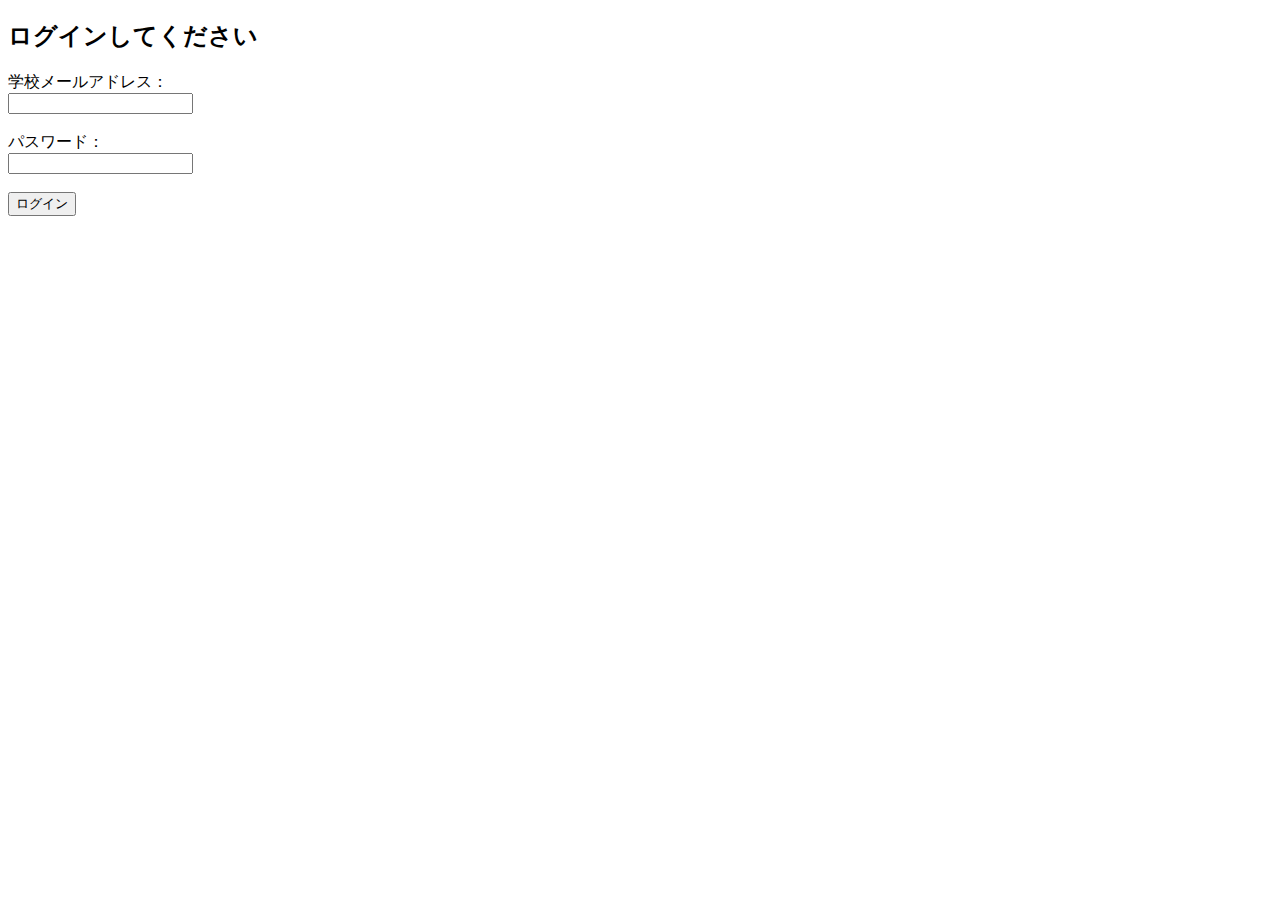
<file: templates/login.html>
<!DOCTYPE html>
<html lang="ja">
<head>
    <meta charset="UTF-8" />
    <title>ログイン</title>
</head>
<body>
    <h2>ログインしてください</h2>
    <form method="POST" action="/login">
        <label for="email">学校メールアドレス：</label><br>
        <input type="email" id="email" name="email" required><br><br>

        <label for="password">パスワード：</label><br>
        <input type="password" id="password" name="password" required><br><br>

        <button type="submit">ログイン</button>
    </form>
</body>
</html>
</file>
